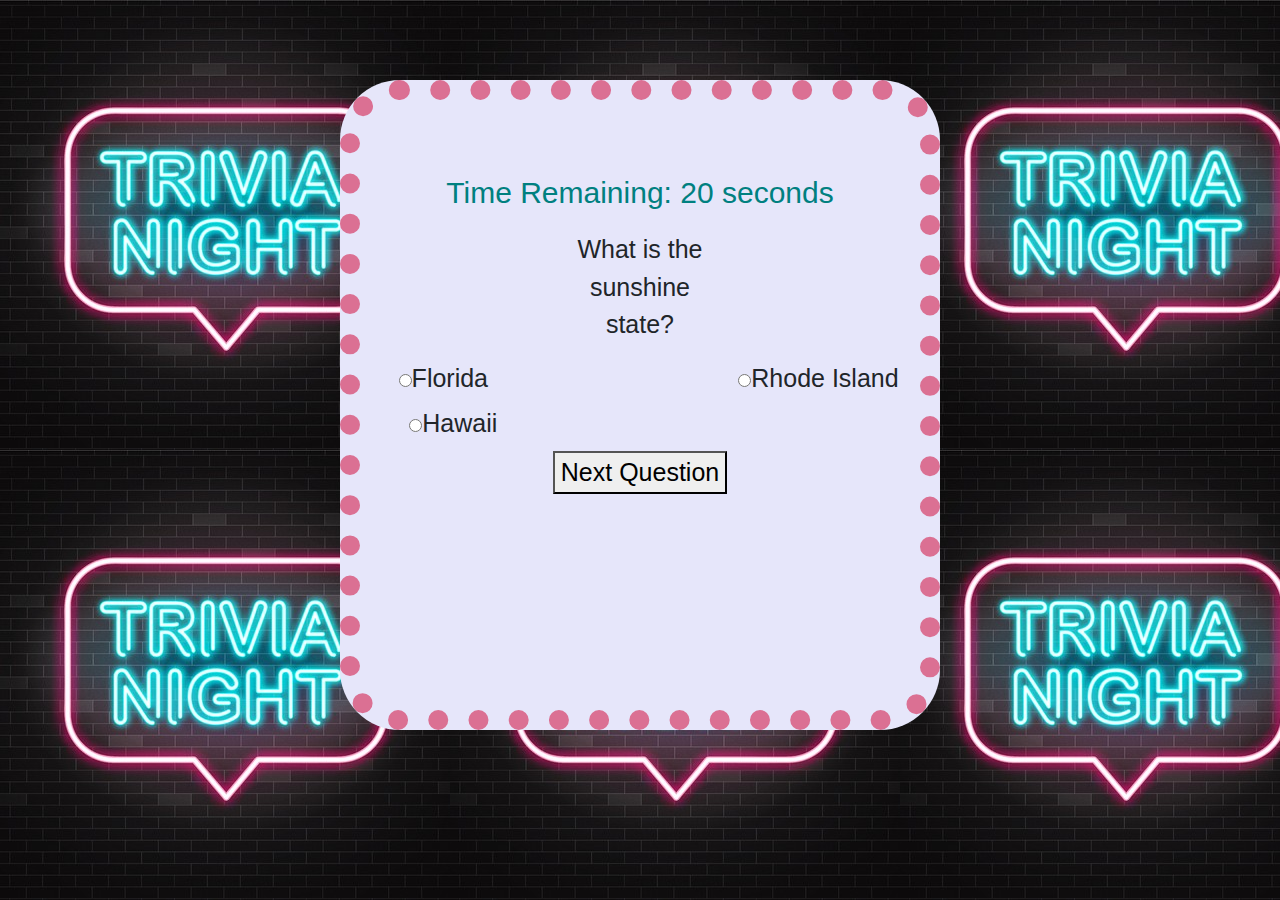
<file: index2.html>
<!DOCTYPE html>
<html lang="en-us">

<head>
  <meta charset="UTF-8">
  <link rel="stylesheet" href="https://stackpath.bootstrapcdn.com/bootstrap/4.3.1/css/bootstrap.min.css" integrity="sha384-ggOyR0iXCbMQv3Xipma34MD+dH/1fQ784/j6cY/iJTQUOhcWr7x9JvoRxT2MZw1T" crossorigin="anonymous">
  <title>Trivia</title>
  <link rel="stylesheet" href="assets/css/style.css"> 
  <script src="https://cdnjs.cloudflare.com/ajax/libs/jquery/3.2.1/jquery.min.js"></script>
</head>
<body>
    <div id= "container">
            <div class= "row">
                    <div class= "col"><p class= "timer">Time Remaining: 20 seconds</p></div>
            </div>


        <!--Holds question-->
        <div class = "row">
            <div class= "col-4"></div>
            <div class= "col-4">
                    <div id= "question"></div>
                    <div id= "endGame"></div>
            </div>
            <div class= "col-4"></div>
        </div>

        <!--Holds answers-->
        <div class = "row">
                <div class= "col-sm-4"> 
                     <div class="button"><input type="radio" name="choice" value="0"><label id="label0"></label></input></div>
                </div>
                <div class= "col-sm-4"></div>
           
                <div class="button">    <input type="radio" name="choice" value="1"><label id="label1"></label></input></div>
         
                </div>
                <div class= "col-sm-4">
                        <div class="button"><input type="radio" name="choice" value="2"><label id="label2"></label></input></div>
                </div>    
                <div id= "next"></div>
                <button class ="restart" > Restart</button>

                <!-- <div id= "radio"> </div> -->
        </div>
    </div>
<script src="assets/javascript/app.js"></script>
</body>
</html>
</file>
<file: assets/css/style.css>
body{
    background: url("../images/trivia.jpg");
    text-align: center; 
    margin: 80px; 
} 

#container{
    background: lavender; 
    border-radius: 60px / 60px;
    width: 600px; 
    height: 650px; 
    margin: 0 auto; 
    padding-top: 70px; 
    border: dotted; 
    border-color: palevioletred; 
    border-width: 20px; 
    font-family: 'Trebuchet MS', 'Lucida Sans Unicode', 'Lucida Grande', 'Lucida Sans', Arial, sans-serif; 
    font-size: 25px; 
}

.timer{
    font-family: 'Lucida Sans', 'Lucida Sans Regular', 'Lucida Grande', 'Lucida Sans Unicode', Geneva, Verdana, sans-serif; 
    font-size: 30px; 
    color: teal;
}

.option{
    font-size: 15px; 
}
</file>
